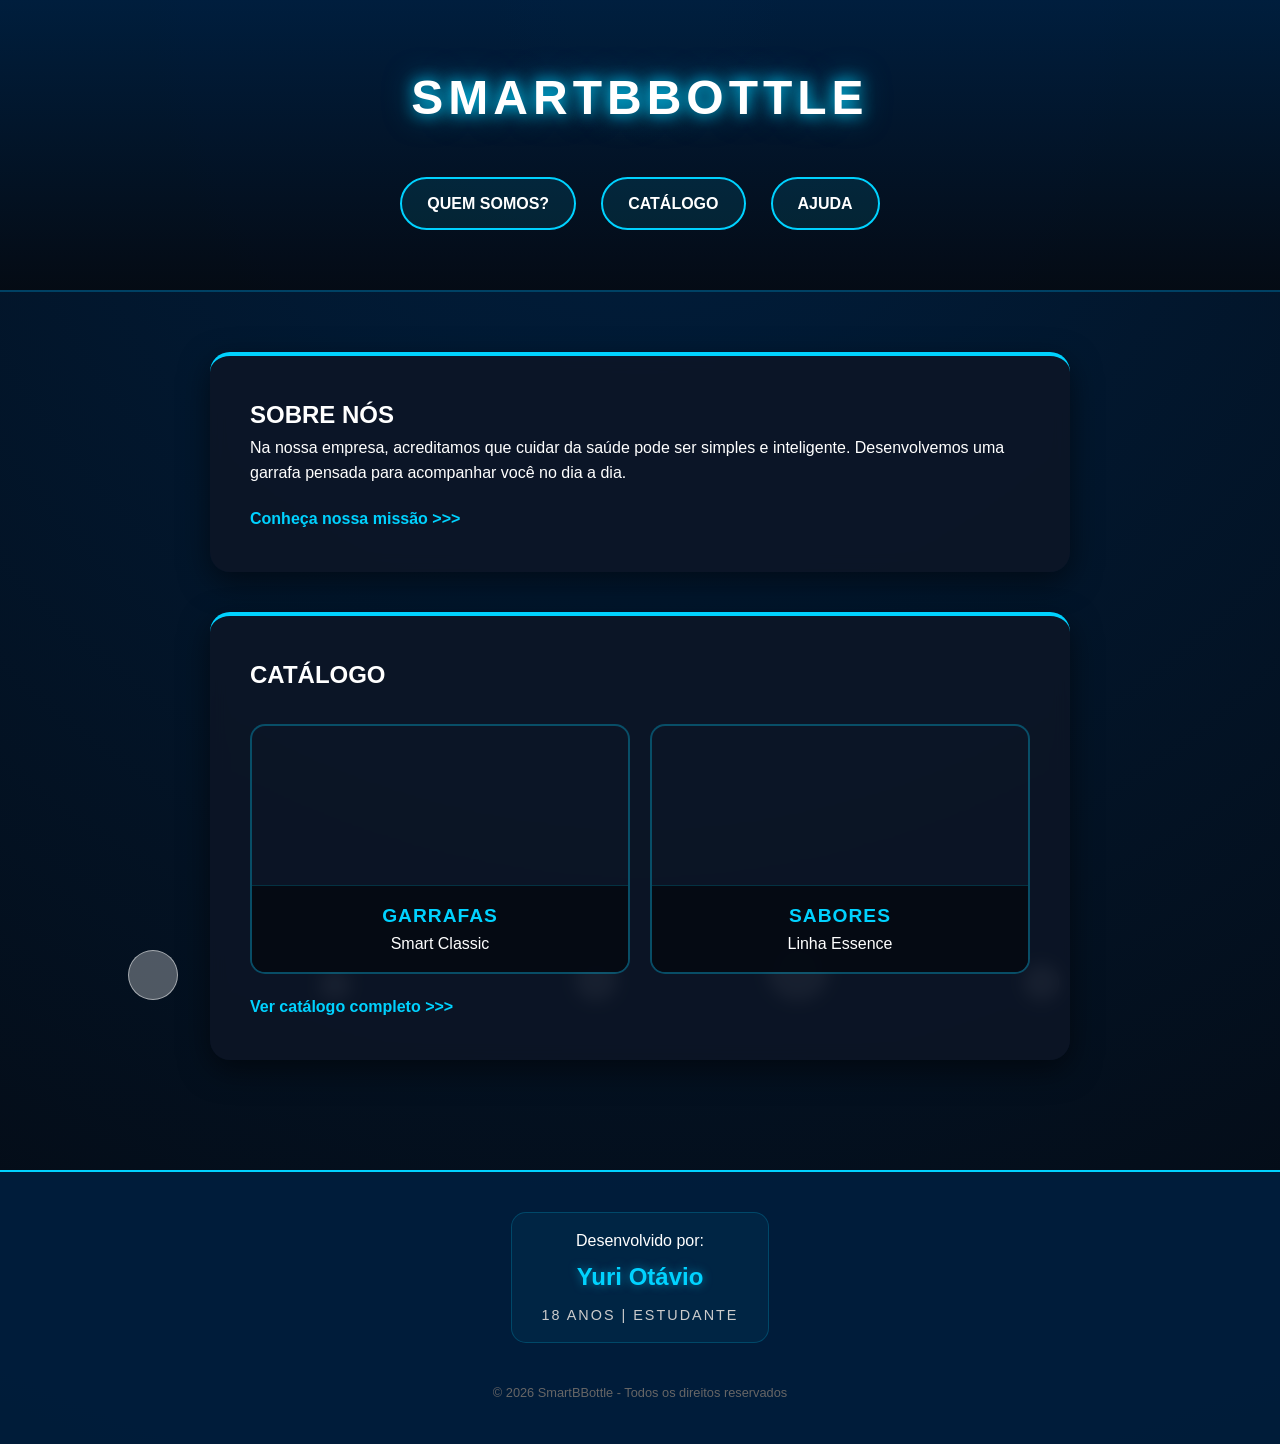
<file: index.html>
<!DOCTYPE html>
<html lang="pt-br">
<head>
    <meta charset="UTF-8">
    <title>SmartBBottle | Home</title>
    <link rel="stylesheet" href="style.css?v=5">
</head>
<body>
    <div class="bolha bolha-1"></div>
    <div class="bolha bolha-2"></div>
    <div class="bolha bolha-3"></div>
    <div class="bolha bolha-4"></div>
    <div class="bolha bolha-5"></div>

    <header class="topo">
        <h1>SMARTBBOTTLE</h1>
        <nav class="menu">
            <ul>
                <li><a href="quem-somos.html" target="_blank">QUEM SOMOS?</a></li>
                <li><a href="catalogo.html" target="_blank">CATÁLOGO</a></li>
                <li><a href="ajuda.html" target="_blank">AJUDA</a></li>
            </ul>
        </nav>
    </header>

    <main class="conteudo">
        <section class="bloco">
            <h2>SOBRE NÓS</h2>
            <p>Na nossa empresa, acreditamos que cuidar da saúde pode ser simples e inteligente. Desenvolvemos uma garrafa pensada para acompanhar você no dia a dia.</p>
            <a href="quem-somos.html" class="link-azul">Conheça nossa missão >>></a>
        </section>

        <section class="bloco">
            <h2>CATÁLOGO</h2>
            <div class="grid">
                <div class="item card-panda">
                    <div class="conteudo-produto">
                        <h3 class="nome-produto">GARRAFAS</h3>
                        <p class="preco-produto">Smart Classic</p>
                    </div>
                </div>

                <div class="item card-panda">
                    <div class="conteudo-produto">
                        <h3 class="nome-produto">SABORES</h3>
                        <p class="preco-produto">Linha Essence</p>
                    </div>
                </div>
            </div>
            <a href="catalogo.html" class="link-azul">Ver catálogo completo >>></a>
        </section>
    </main>

    <footer class="rodape-creditos">
        <div class="bloco-autor">
            <p>Desenvolvido por:</p>
            <h4 class="nome-autor">Yuri Otávio</h4>
            <span class="info-autor">18 anos | Estudante</span>
        </div>
        <p class="direitos">© 2026 SmartBBottle - Todos os direitos reservados</p>
    </footer>

</body>
</html>
</file>
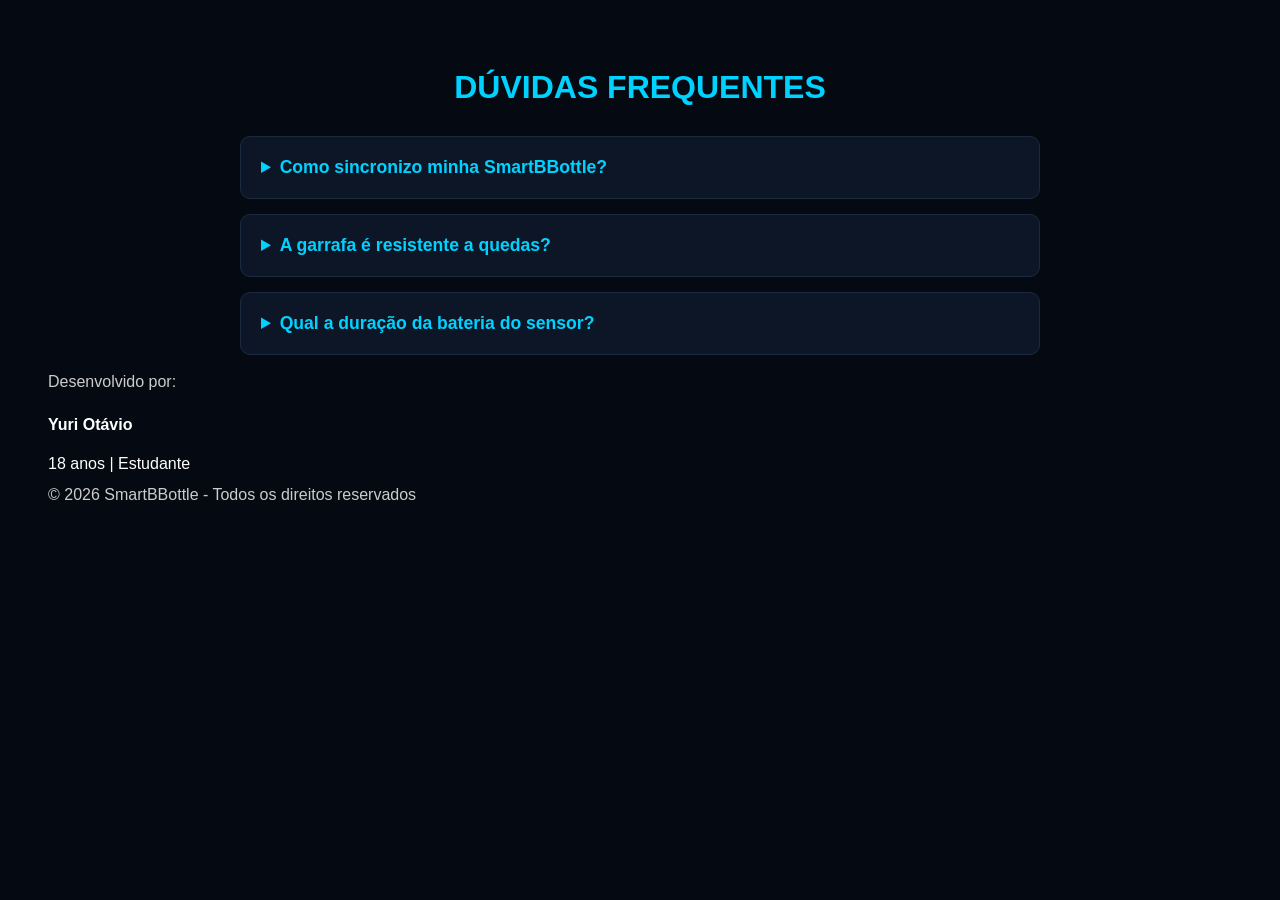
<file: ajuda.html>
<!DOCTYPE html>
<html lang="pt-br">
<head>
    <meta charset="UTF-8">
    <title>Central de Ajuda | SmartBBottle</title>
    <style>
        body { background-color: #050a12; color: white; font-family: 'Segoe UI', sans-serif; padding: 40px; }
        .faq-container { max-width: 800px; margin: 0 auto; }
        h1 { color: #00d2ff; text-align: center; margin-bottom: 30px; }
        details { background: #0d1626; padding: 20px; border-radius: 10px; margin-bottom: 15px; cursor: pointer; border: 1px solid #1a2a40; transition: 0.3s; }
        details:hover { border-color: #00d2ff; }
        summary { font-weight: bold; font-size: 1.1rem; color: #00d2ff; }
        p { margin-top: 10px; color: #ccc; line-height: 1.5; }
    </style>
</head>
<body>
    <div class="faq-container">
        <h1>DÚVIDAS FREQUENTES</h1>
        <details>
            <summary>Como sincronizo minha SmartBBottle?</summary>
            <p>Basta ativar o Bluetooth do seu celular e abrir nosso aplicativo oficial. A conexão é automática após o primeiro pareamento.</p>
        </details>
        <details>
            <summary>A garrafa é resistente a quedas?</summary>
            <p>Sim! Ela é feita de aço inoxidável com camada dupla e proteção emborrachada na base.</p>
        </details>
        <details>
            <summary>Qual a duração da bateria do sensor?</summary>
            <p>A bateria dura em média 15 dias e o carregamento completo leva apenas 2 horas via USB-C.</p>
        </details>
    </div>

    <footer class="rodape-creditos">
        <div class="bloco-autor">
            <p>Desenvolvido por:</p>
            <h4 class="nome-autor">Yuri Otávio</h4>
            <span class="info-autor">18 anos | Estudante</span>
        </div>
        <p class="direitos">© 2026 SmartBBottle - Todos os direitos reservados</p>
    </footer>



</body>
</html>
</file>
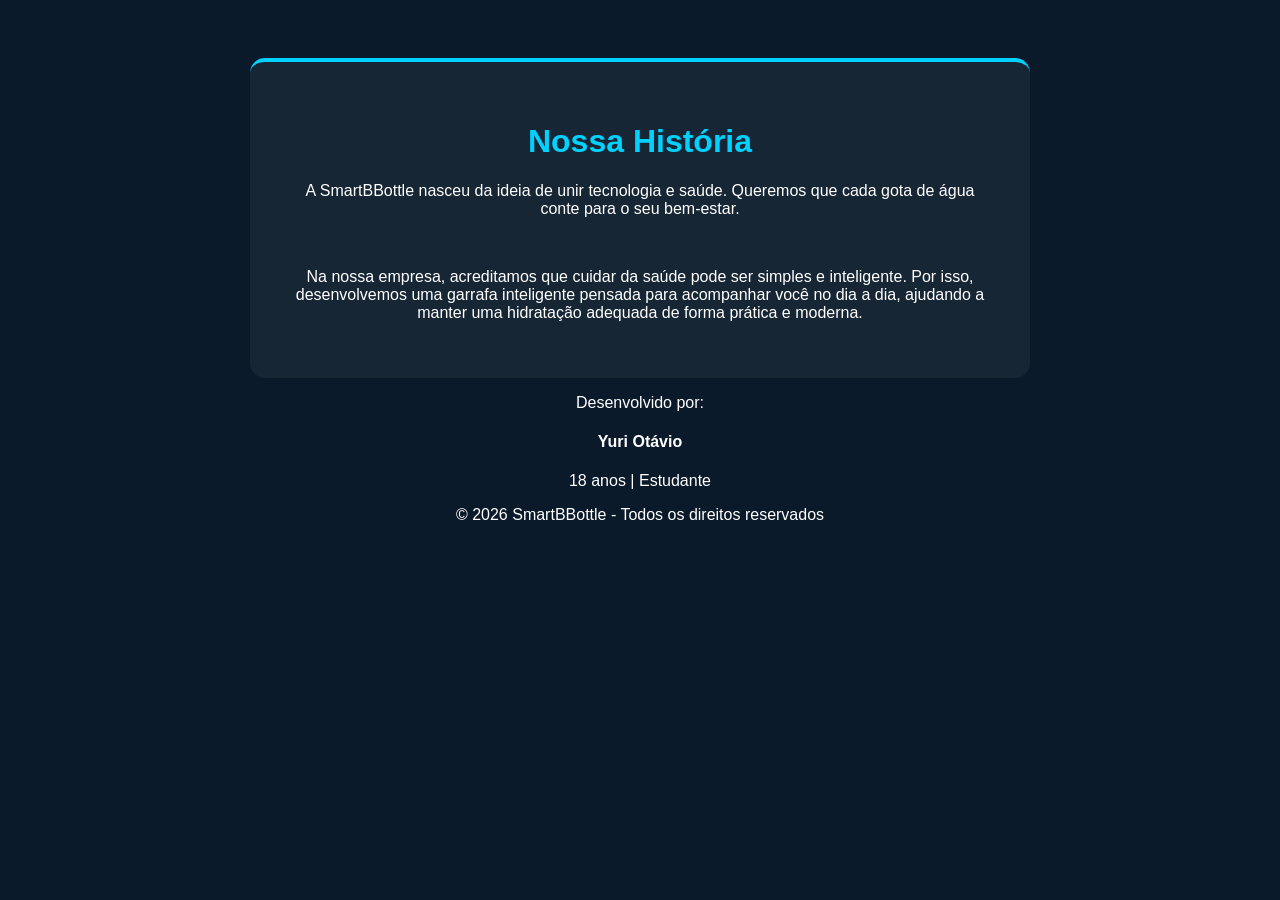
<file: quem-somos.html>
<!DOCTYPE html>
<html lang="pt-br">
<head>
    <meta charset="UTF-8">
    <title>Quem Somos | SmartBBottle</title>
    <style>
        body { background: #0b1a2a; color: white; font-family: sans-serif; padding: 50px; text-align: center; }
        .card { background: rgba(255,255,255,0.05); padding: 40px; border-radius: 15px; max-width: 700px; margin: 0 auto; border-top: 4px solid #00d2ff; }
        h1 { color: #00d2ff; }
    </style>
</head>
<body>
    <div class="card">
        <h1>Nossa História</h1>
        <p>A SmartBBottle nasceu da ideia de unir tecnologia e saúde. Queremos que cada gota de água conte para o seu bem-estar.</p><br>
<p>Na nossa empresa, acreditamos que cuidar da saúde pode ser simples e inteligente. Por isso, desenvolvemos uma garrafa inteligente pensada para acompanhar você no dia a dia, ajudando a manter uma hidratação adequada de forma prática e moderna.<p>
    </div>

    <footer class="rodape-creditos">
        <div class="bloco-autor">
            <p>Desenvolvido por:</p>
            <h4 class="nome-autor">Yuri Otávio</h4>
            <span class="info-autor">18 anos | Estudante</span>
        </div>
        <p class="direitos">© 2026 SmartBBottle - Todos os direitos reservados</p>
    </footer>

</body>
</html>
</file>
<file: style.css>
/* RESET TOTAL */
* {
    margin: 0;
    padding: 0;
    box-sizing: border-box;
    font-family: 'Segoe UI', Tahoma, Geneva, Verdana, sans-serif;
}

body {
    background: radial-gradient(circle at top, #001f3f 0%, #050a12 100%) !important;
    background-attachment: fixed;
    color: white !important;
    line-height: 1.6;
    min-width: 1000px; 
    position: relative;
    overflow-x: hidden;
}

/* Textura de Água */
body::before {
    content: "";
    position: fixed;
    top: 0; left: 0; width: 100%; height: 100%;
    background-image: url('https://www.transparenttextures.com/patterns/carbon-fibre.png'); 
    opacity: 0.15;
    pointer-events: none;
    z-index: -1;
}

/* --- AS BOLHAS FLUTUANTES 🫧 --- */
.bolha {
    position: fixed;
    bottom: -100px;
    background: rgba(255, 255, 255, 0.3); /* Mais clarinha */
    border: 1px solid rgba(255, 255, 255, 0.5);
    border-radius: 50%;
    pointer-events: none;
    z-index: 1; /* Atrás do conteúdo, na frente do fundo */
    animation: subir 15s linear infinite, balancar 4s ease-in-out infinite;
}

.bolha-1 { width: 50px; height: 50px; left: 10%; animation-delay: 0s; }
.bolha-2 { width: 30px; height: 30px; left: 25%; animation-delay: 2s; animation-duration: 12s; }
.bolha-3 { width: 40px; height: 40px; left: 45%; animation-delay: 4s; }
.bolha-4 { width: 60px; height: 60px; left: 60%; animation-delay: 6s; animation-duration: 18s; }
.bolha-5 { width: 35px; height: 35px; left: 80%; animation-delay: 8s; }

@keyframes subir {
    0% { transform: translateY(0); opacity: 0; }
    10% { opacity: 0.5; }
    90% { opacity: 0.5; }
    100% { transform: translateY(-120vh); opacity: 0; }
}

@keyframes balancar {
    0%, 100% { margin-left: 0; }
    50% { margin-left: 30px; }
}

/* --- HEADER E CONTEÚDO --- */
.topo {
    background: linear-gradient(180deg, rgba(0, 31, 63, 0.9) 0%, rgba(5, 10, 18, 0.9) 100%);
    padding: 60px 20px;
    text-align: center;
    border-bottom: 2px solid rgba(0, 210, 255, 0.2);
    position: relative;
    z-index: 20;
}

.topo h1 {
    font-size: 3rem;
    letter-spacing: 5px;
    margin-bottom: 40px;
    text-shadow: 0 0 15px #00d2ff, 0 0 30px rgba(0, 210, 255, 0.5); 
}

.menu ul {
    list-style: none;
    display: flex;
    justify-content: center; 
    flex-wrap: wrap;
    gap: 25px;
}

.menu li {
    background: rgba(0, 210, 255, 0.1);
    border: 2px solid #00d2ff;
    border-radius: 50px;
    padding: 12px 25px;
    transition: 0.3s;
}

.menu li:hover {
    background: #00d2ff;
    transform: scale(1.05);
    box-shadow: 0 0 20px rgba(0, 210, 255, 0.6);
}

.menu a {
    text-decoration: none;
    color: white !important;
    font-weight: bold;
    text-transform: uppercase;
}

.conteudo {
    max-width: 900px;
    margin: 40px auto;
    padding: 20px;
    position: relative;
    z-index: 20;
}

.bloco {
    background: rgba(13, 22, 38, 0.85);
    padding: 40px;
    border-radius: 20px;
    margin-bottom: 40px;
    border-top: 4px solid #00d2ff;
    box-shadow: 0 10px 30px rgba(0,0,0,0.5);
    backdrop-filter: blur(8px);
}

/* --- CARD DO PANDA DANÇARINO 🐼 --- */
.card-panda {
    min-height: 250px;
    position: relative;
    border-radius: 15px;
    overflow: hidden;
    /* NOVO LINK MAIS ESTÁVEL DO GIPHY */
    background-image: url('https://media.giphy.com/media/l41Ys1fT5c0p916b2/giphy.gif'); 
    background-size: cover;
    background-position: center;
    border: 2px solid rgba(0, 210, 255, 0.3);
    transition: 0.4s ease;
}

.card-panda:hover {
    transform: translateY(-8px);
    border-color: #00d2ff;
    box-shadow: 0 0 25px rgba(0, 210, 255, 0.4);
}

.conteudo-produto {
    position: absolute;
    bottom: 0;
    width: 100%;
    background: rgba(5, 10, 18, 0.95); /* Escureci pra ler melhor */
    padding: 15px;
    text-align: center;
    border-top: 1px solid rgba(0, 210, 255, 0.2);
}

.nome-produto {
    color: #00d2ff;
    font-size: 1.2rem;
    text-transform: uppercase;
    letter-spacing: 1px;
}

/* GRID E OUTROS */
.grid { display: flex; gap: 20px; margin-top: 30px; }
.item { flex: 1; }
.link-azul { color: #00d2ff !important; font-weight: bold; text-decoration: none; margin-top: 20px; display: inline-block; }

/* FAQ */
.faq-lista { list-style: none; margin-top: 20px; }
.faq-item {
    background: rgba(13, 22, 38, 0.8);
    border: 1px solid rgba(0, 210, 255, 0.3);
    border-radius: 10px;
    padding: 15px 20px;
    margin-bottom: 15px;
}
.faq-pergunta { color: #00d2ff; font-weight: bold; }

/* --- RODAPÉ YURI OTÁVIO --- */
.rodape-creditos {
    margin-top: 50px;
    padding: 40px 20px;
    background: rgba(0, 31, 63, 0.9);
    border-top: 2px solid #00d2ff;
    text-align: center;
    position: relative;
    z-index: 20;
}

.bloco-autor {
    margin-bottom: 20px;
    background: rgba(0, 210, 255, 0.05);
    display: inline-block;
    padding: 15px 30px;
    border-radius: 15px;
    border: 1px solid rgba(0, 210, 255, 0.2);
}

.nome-autor {
    color: #00d2ff;
    font-size: 1.5rem;
    text-shadow: 0 0 10px rgba(0, 210, 255, 0.5);
    margin: 5px 0;
}

.info-autor {
    color: #ccc;
    font-size: 0.9rem;
    text-transform: uppercase;
    letter-spacing: 2px;
}

.direitos { font-size: 0.8rem; color: #666; margin-top: 20px; }
</file>
